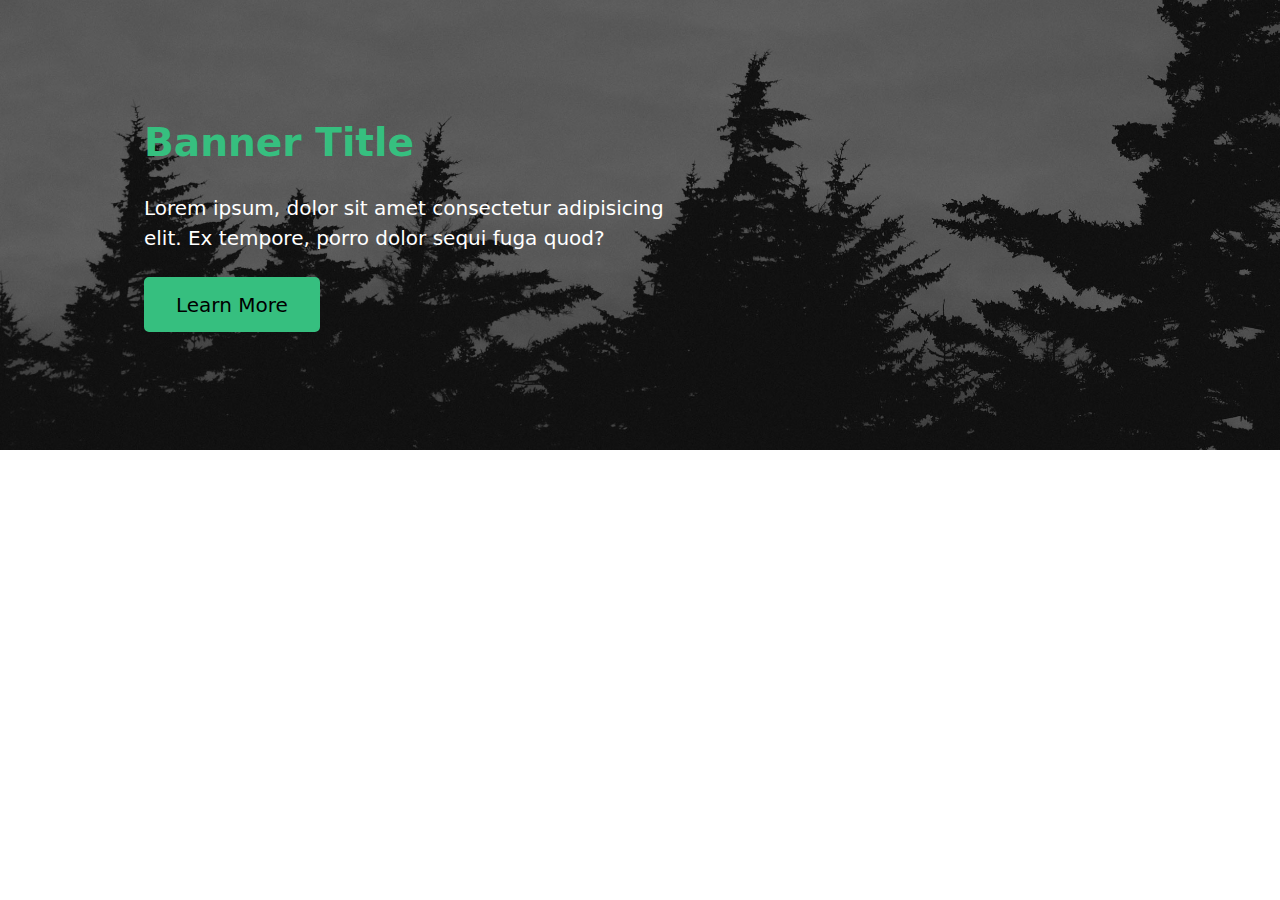
<file: banner/index.html>
<!DOCTYPE html>
<html lang="en">
  <head>
    <meta charset="UTF-8" />
    <meta http-equiv="X-UA-Compatible" content="IE=edge" />
    <meta name="viewport" content="width=device-width, initial-scale=1.0" />
    <link rel="stylesheet" href="./css/main.css" />
    <title>Banner</title>
  </head>
  <body>
    <section class="banner">
      <div class="container">
        <div class="banner__content">
          <h2 class="banner__title">Banner Title</h2>
          <p class="banner__text">
            Lorem ipsum, dolor sit amet consectetur adipisicing elit. Ex
            tempore, porro dolor sequi fuga quod?
          </p>
          <a href="#" class="btn btn--secondary btn--large">Learn More</a>
        </div>
      </div>
    </section>
  </body>
</html>
</file>
<file: banner/css/main.css>
@import url("./reset.css");

.container {
  width: min(65em, 100%);
  margin: 0 auto;
  padding-left: 1.5rem;
  padding-right: 1.5rem;
}

.btn {
  display: inline-block;
  padding: 0.55em 1.5em 0.5em;
  background-color: #394a59;
  border: 0.125rem solid #394a59;
  color: #fff;
  border-radius: 0.25em;

  text-decoration: none;

  cursor: pointer;
  font-family: inherit;
  font-size: inherit;
}

.btn:hover,
.btn:focus-visible {
  background-color: #59758d;
  border-color: #59758d;
}

.btn--secondary {
  background-color: #36bf7f;
  border-color: #36bf7f;
  color: #000;
}
.btn--secondary:hover,
.btn--secondary:focus-visible {
  background-color: #75d3a7;
  border-color: #75d3a7;
  color: #000;
}

.btn--large {
  font-size: 1.15rem;
}

.banner {
  background-image: linear-gradient(to bottom, #0009, #0009),
    url("../images/banner.jpg");
  background-position: center;
  background-size: cover;
}

.banner .container {
  min-height: 50vh;

  display: flex;
  justify-content: flex-start;
  align-items: center;

  padding-top: 3rem;
  padding-bottom: 3rem;
}

.banner__content {
  width: min(35em, 100%);
}

.banner__title {
  font-size: 1.756rem;
  line-height: 1.3;
  color: #36bf7f;
}

.banner__text {
  font-size: 1.15rem;
  color: #fff;
}

@media only screen and (min-width: 45em) {
  .banner__text,
  .btn--large {
    font-size: 1.2rem;
  }

  .banner__title {
    font-size: 2.069rem;
  }
}

@media only screen and (min-width: 45em) {
  .banner__text,
  .btn--large {
    font-size: 1.25rem;
  }

  .banner__title {
    font-size: 2.444rem;
  }
}
</file>
